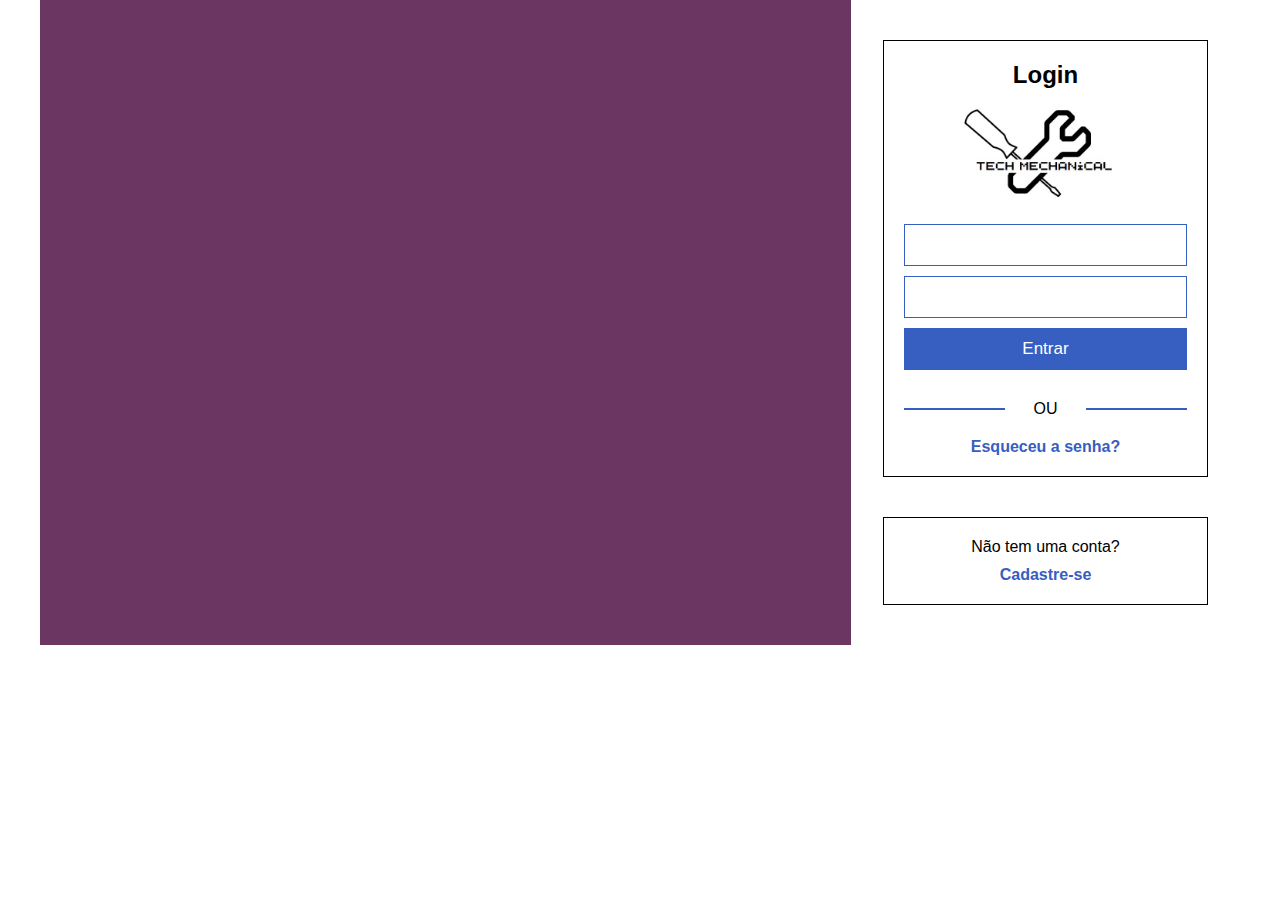
<file: login.html>
<!DOCTYPE html>
<html lang="pt-br">
<head>
    <meta charset="UTF-8">
    <meta http-equiv="X-UA-Compatible" content="IE=edge">
    <meta name="viewport" content="width=device-width, initial-scale=1.0">
    <title>Login - Tech Mechanical</title>

    <!-- CSS -->
    <link rel="stylesheet" href="./assets/style/login.css">



</head>
<body>


    <!--  Login  -->
    <section class="login">
        <div>
            <article class="login_images">
           
            </article>
    
            <article class="login_form">
                <section class="login_form--container">
                    <form action="" class="login_form--form">
                        <h2>Login</h2>
    
                        <a href="index.html" class="login_form--form_logo">
                            <img src="./assets/images/logo-header.jpg" alt="" class="login_form--form_logo">
                        </a>
        
                        <input type="text" name="" id="" class="login_form--form--user">
                        
                        <input type="password" name="" id="" class="login_form--form--password">
                        
                        <input type="submit" value="Entrar" class="login_form--form--password">
                        
                        <div class="login_form--form--ou"> OU </div>
                        
                        <a href="" class="login_form--form--esqueceu">Esqueceu a senha?</a>
                    </form>
    
                    <div class="login_form_semconta">
                        <p class="login_form_semconta--info">Não tem uma conta?</p>
                        <a href="#" class="login_form_semconta--link">Cadastre-se</a>
                    </div>
                </section>
                
                <!-- FORMS CADASTRE-SE -->
                
                <form action="" class="login_form--cad">
                    <h2>Cadastre-se</h2>

                    <a href="" class="login_form--form_logo">
                        <img src="./assets/images/logo-header.jpg" alt="" class="login_form--form_logo">
                    </a>

                    <input type="text" maxlength="11" placeholder="Nome completo">

                    <input type="number" name="" id=""  placeholder="CPF">

                    <input type="date" name="" id="" placeholder="Data de nascimento">

                    <input type="text" name="" id="" placeholder="Nome de usuário">

                    <input type="text" name="" id="" placeholder="Modelo do carro">

                    <div class="login_form--cad_wp">

                        <input type="date" name="" id="" placeholder="Ano/Fab">

                        <input type="date" name="" id="" placeholder="Ano/Mod">

                        <input type="text" name="" id="" placeholder="Cor">

                        <input type="text" name="" id="" placeholder="Placa">

                    </div>

                    <p>Ao se cadastrarm você concorda com nossos Termos, Pokítica de Privacidade e Política de Cookies.</p>

                    <input type="submit" value="Cadastre-se">

                    <div class="login_form_temconta">
                        <p class="login_form_temconta--info">Já tem uma conta?</p>
                        <a href="#" class="login_form_temconta--link">Entrar</a>
                    </div>


                </form>
    
    
    
            </article>
        </div>

    </section>

    <script src="./assets/js/login.js"></script>
</body>
</html>
</file>
<file: assets/style/login.css>
@import "./config.css";

.login{
    display: flex;
    flex-direction: row;
    justify-content: center;
    align-items: center;

}

.login > div{
    width: 100%;
    max-width: 1200px;
    display: flex;
}

.login_images{
    display: flex;
    background: rgb(107, 54, 98);
    padding: 50px;
    width: 100%;
}

.login_form{
    display: flex;
    width: 45%;

    flex-direction: column;
    align-items: center;
    margin: 20px;
}
/* formulario */

.login_form--container{
    display: flex;
    flex-direction: column;
    align-items: center;
}

.login_form--form,
.login_form--cad{
    display: flex;
    flex-direction: column;
    align-items: center;
    justify-content: center;
    padding: 20px;
    border: 1px solid black;
    width: 100%;
    margin: 20px;
}

.login_form--form_logo{
    width: 100%;
    max-width: 200px;
}


.login_form--form input,
.login_form--cad input{
    border: 1px solid var(--azul1);
}

.login_form--form--user,
.login_form--form--password,
.login_form--cad input{
    padding: 10px;
    font-size: 17px;
    margin-bottom: 10px;
    width: 100%;
}

.login_form--form--user:focus,
.login_form--form--password:focus,
.login_form--cad input:focus{
    outline: none;
}

.login_form--form input[type="submit"],
.login_form--cad input[type="submit"]{
    background: var(--azul1);
    color: white;
    width: 100%;
    cursor: pointer;
}

.login_form--form--ou{
    display: flex;
    width: 100%;
    justify-content: center;
    align-items: center;
    position: relative;
    margin:  20px 0;
}

.login_form--form--ou::before{
    content: "";
    position: absolute;
    width: 35%;
    background: var(--azul1) ;
    padding: 1px;
    left: 0;
}

.login_form--form--ou::after{
    content: "";
    position: absolute;
    width: 35%;
    background: var(--azul1) ;
    padding: 1px;
    right: 0;
}

.login_form--form .login_form--form--esqueceu{
    color: var(--azul1);
    text-decoration: none ;
    font-weight: 600;
}

.login_form--cad{
    display: none;/***ssss****/
}

.login_form--cad_wp{
    display: grid;
    justify-items: center;
    align-items: stretch;
    grid-template-columns: repeat(2,minmax(0,1fr));
    grid-column-gap: 20px;
    grid-row-gap: 20px;

}

.login_form--cad p{
    margin: 10px 0;
}


/* não tem cadastro */
.login_form_semconta,
.login_form_temconta{
    display: flex;
    flex-direction: column;
    align-items: center;
    border: 1px solid black;
    width: 100%;
    padding: 20px;
    margin: 20px;
}

.login_form_semconta--link,
.login_form_temconta--link{
    color: var(--azul1);
    text-decoration: none ;
    font-weight: 600;
    margin-top: 10px;
}


/* tem cadastro?*/
</file>
